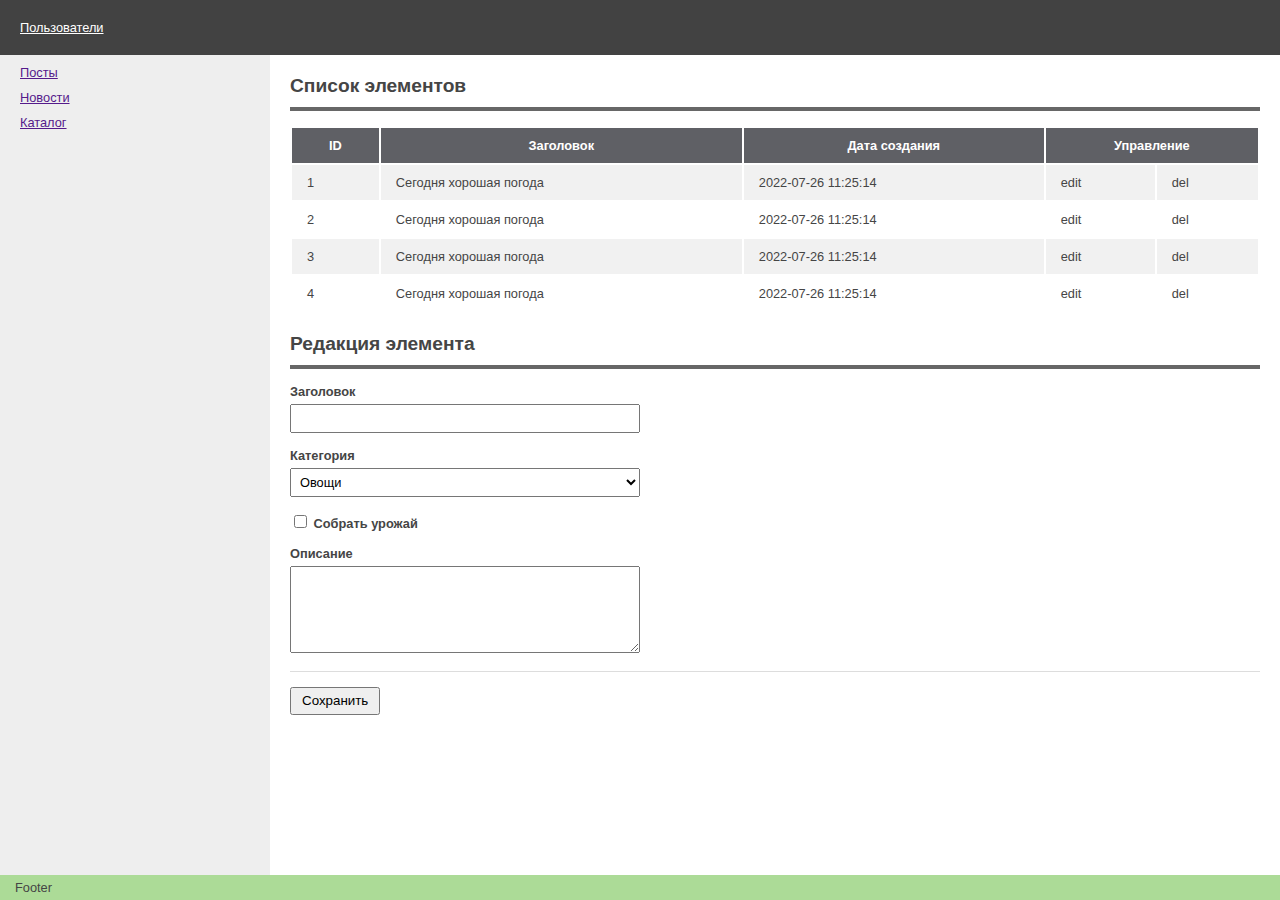
<file: readme/admin_lay/index.html>
<!DOCTYPE html>
<html lang="ru">
<head>
<meta charset="UTF-8">
<meta name="viewport" content="width=device-width, initial-scale=1.0">
<meta name="description" content="<!-- $DESCRIPTION$ -->">
<meta name="keywords" content="<!-- $KEYWORDS$ -->">
<link rel="icon" type="image/png" href="favicon.png">
<title>Dashboard</title>
<link rel="stylesheet" href="static/custom.css">
</head>
<body>
<div id="wrapper">
	<header>		
		<nav>
			<a href="">Пользователи</a>
			<a href=""></a>
			<a href=""></a>
		</nav>
	</header>
	<div id="content">
		<aside>
			<a href="">Посты</a>
			<a href="">Новости</a>
			<a href="">Каталог</a>
		</aside>
		<section>
			
			<div id="list" class="blok">
				<h2>Список элементов</h2>
				<table>
					<tr>
						<th>ID</th>
						<th>Заголовок</th>
						<th>Дата создания</th>
						<th colspan="2">Управление</th>
					</tr>
					<tr>
						<td>1</td>
						<td>Сегодня хорошая погода</td>
						<td>2022-07-26 11:25:14</td>
						<td>edit</td>
						<td>del</td>
					</tr>
					<tr>
						<td>2</td>
						<td>Сегодня хорошая погода</td>
						<td>2022-07-26 11:25:14</td>
						<td>edit</td>
						<td>del</td>
					</tr>
					<tr>
						<td>3</td>
						<td>Сегодня хорошая погода</td>
						<td>2022-07-26 11:25:14</td>
						<td>edit</td>
						<td>del</td>
					</tr>
					<tr>
						<td>4</td>
						<td>Сегодня хорошая погода</td>
						<td>2022-07-26 11:25:14</td>
						<td>edit</td>
						<td>del</td>
					</tr>
				</table>
			</div>

			<div id="edit" class="blok">
				<h2>Редакция элемента</h2>
				<div class="item">
					<label for="field1">Заголовок</label>
					<input type="text" name="" id="field1" class="field">
				</div>
				<div class="item">
					<label for="field2">Категория</label>
					<select name="" id="field2" class="field">
						<option value="">Овощи</option>
						<option value="">Фрукты</option>
						<option value="">Другая бакалея</option>
					</select>
				</div>
				<div class="item">
					<input name="" type="checkbox" id="field4">
					<label for="field4">Собрать урожай</label>
				</div>
				<div class="item">
					<label for="field3">Описание</label>
					<textarea name="" id="field3" class="field" rows="5"></textarea>
				</div>
				<div class="item send_wrap">
					<input type="submit" value="Сохранить" class="send">
				</div>
			</div>

		</section>
	</div>
</div>
<footer>Footer</footer>
<script src="static/jquery-3.6.0.min.js"></script>
<script src="static/custom.js"></script>
</body>
</html>
</file>
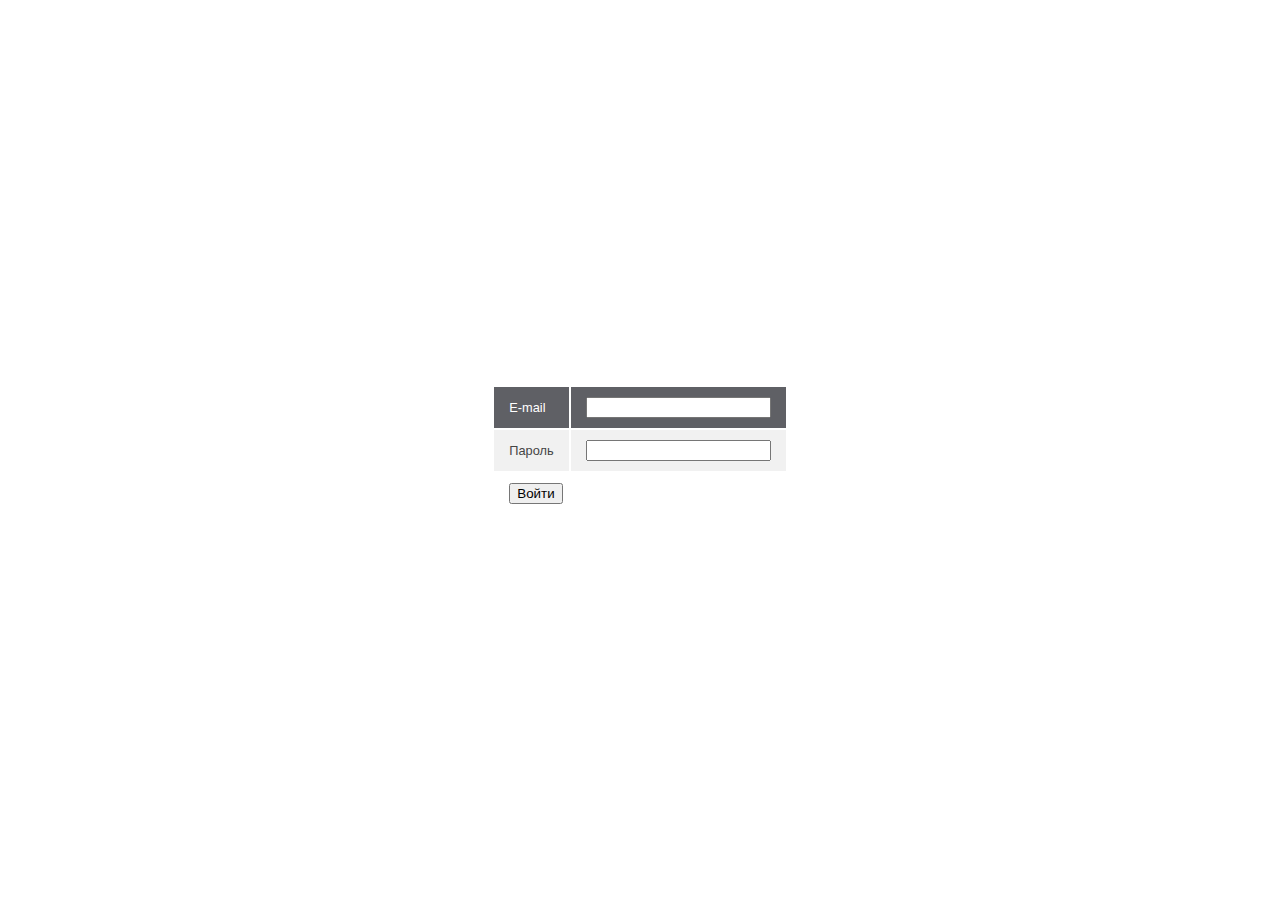
<file: readme/admin_lay/auth.html>
<!DOCTYPE html>
<html lang="ru">
<head>
<meta charset="UTF-8">
<meta name="viewport" content="width=device-width, initial-scale=1.0">
<title>Dashboard</title>
<link rel="stylesheet" href="static/custom.css">
<style>
#form_auth {
	margin: auto;
}
</style>
</head>
<body>

<form action="" method="post" id="form_auth">
	<table>
		<tr>
			<td><label for="">E-mail</label></td>
			<td><input type="text" name="" id=""></td>
		</tr>
		<tr>
			<td><label for="">Пароль</label></td>
			<td><input type="password" name="" id=""></td>
		</tr>
		<tr>
			<td colspan="2"><input type="submit" value="Войти"></td>
		</tr>
	</table>
</form>

<script src="static/jquery-3.6.0.min.js"></script>
<script src="static/custom.js"></script>
</body>
</html>
</file>
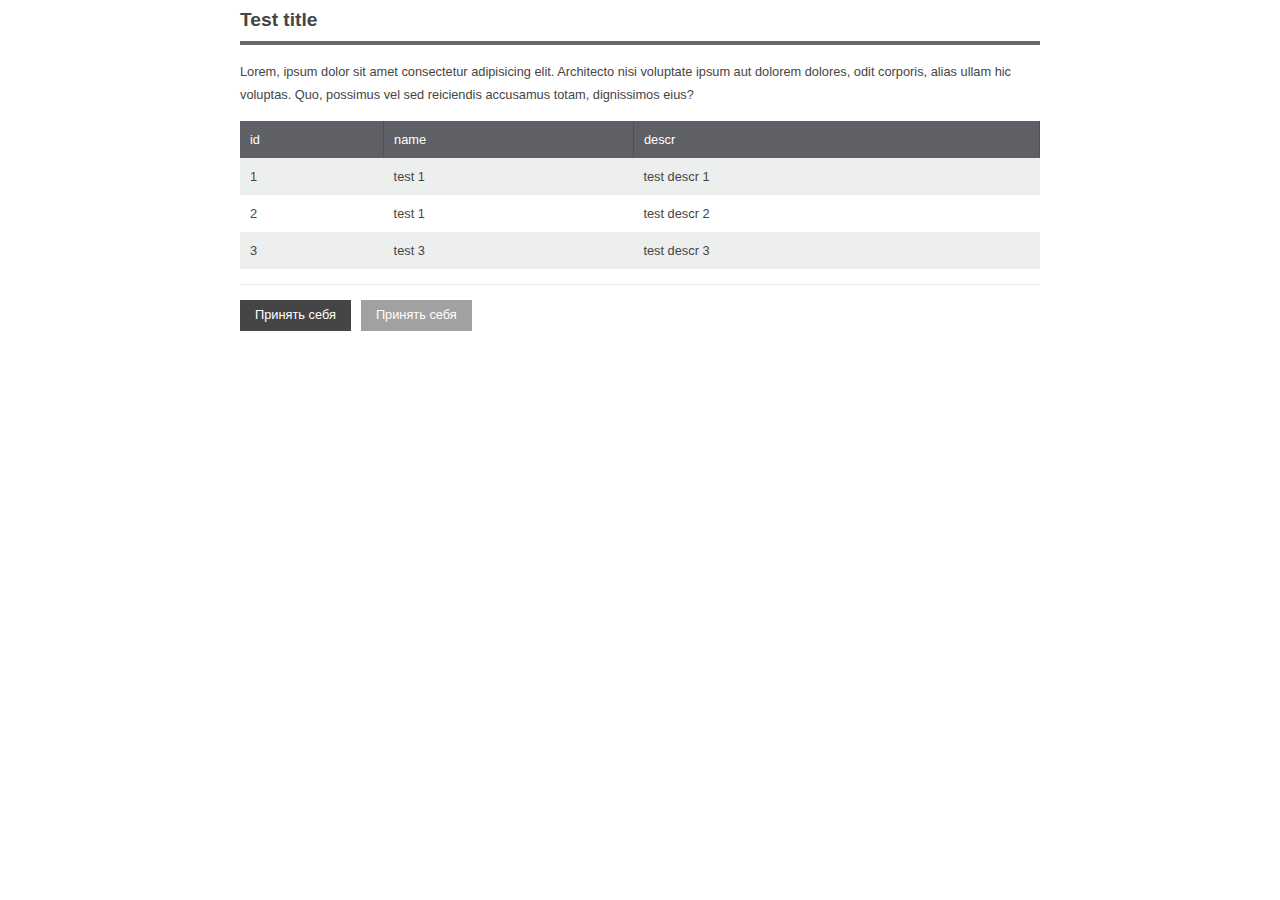
<file: readme/tetlay/atom.html>
<!DOCTYPE html>
<html lang="en">
<head>
	<link rel="stylesheet" href="static/common.css">
</head>
<body>

	<div class=" container text">
		<h2>Test title</h2>
		<p>Lorem, ipsum dolor sit amet consectetur adipisicing elit. Architecto nisi voluptate ipsum aut dolorem dolores, odit corporis, alias ullam hic voluptas. Quo, possimus vel sed reiciendis accusamus totam, dignissimos eius?</p>
		<table>
			<tr>
				<th>id</th>
				<th>name</th>
				<th>descr</th>
			</tr>
			<tr>
				<td>1</td>
				<td>test 1</td>
				<td>test descr 1</td>
			</tr>
			<tr>
				<td>2</td>
				<td>test 1</td>
				<td>test descr 2</td>
			</tr>
			<tr>
				<td>3</td>
				<td>test 3</td>
				<td>test descr 3</td>
			</tr>
		</table>
		<div class="btn_wrap">
			<a class="btn">Принять себя</a>
			<a class="btn disabled">Принять себя</a>
		</div>
	</div>


</body>
</html>
</file>
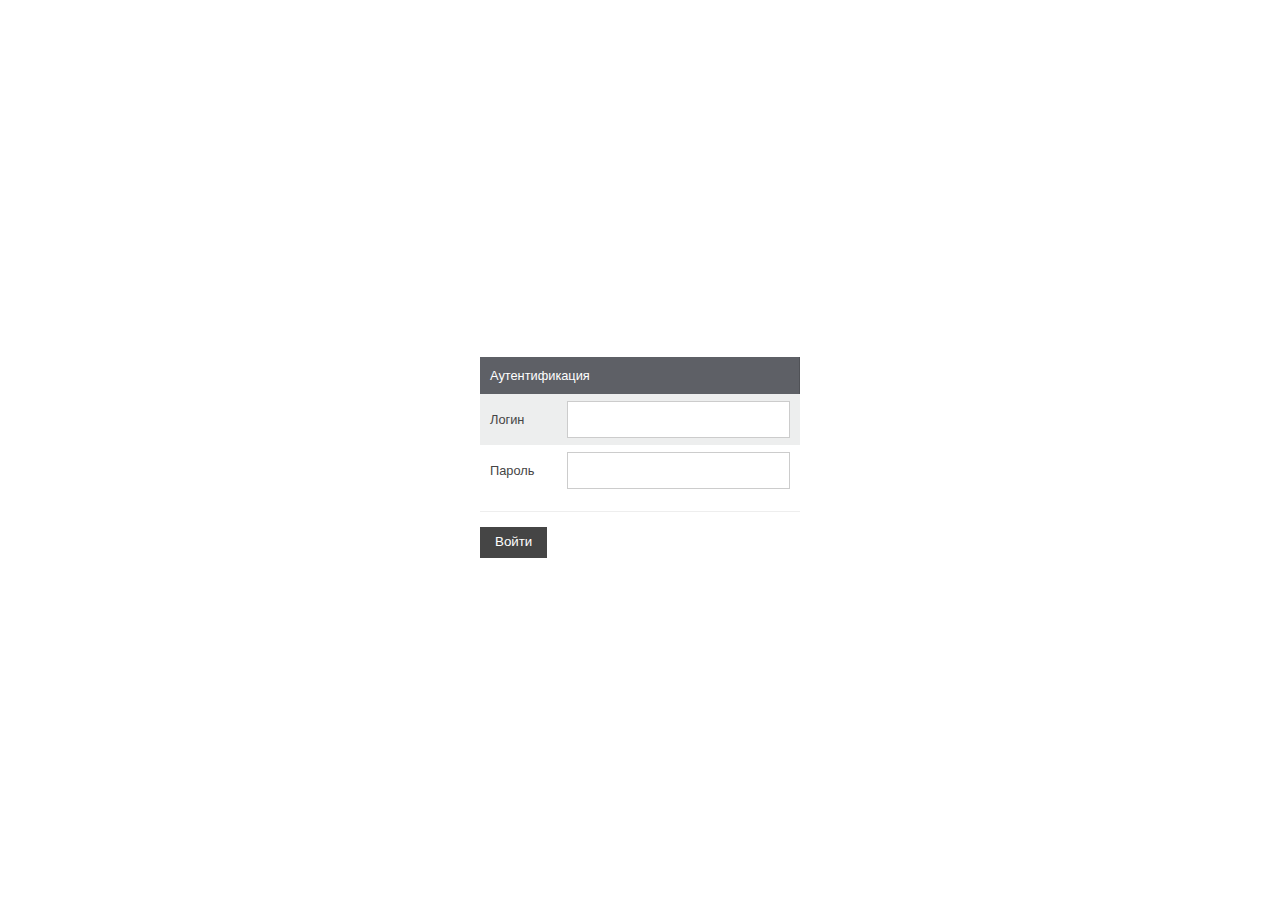
<file: readme/tetlay/auth.html>
<!DOCTYPE html>
<html lang="en">
<head>
	<link rel="stylesheet" href="static/common.css">

	<style>
	html, body {
		height: 100%;
	}
	body {
		display: flex;
		justify-content: center;
		align-items: center;
		margin: 0;
	}
	</style>
	
</head>
<body>



<div class="container text">
	<form method="post">
		<table>
			<tr>
				<th colspan="2">Аутентификация</th>
			</tr>
			<tr>
				<td><label for="">Логин</label></td>
				<td><input type="text" name="" id="" class="field"></td>
			</tr>
			<tr>
				<td><label for="">Пароль</label></td>
				<td><input type="password" name="" id="" class="field"></td>
			</tr>
		</table>
		<div class="btn_wrap">
			<input type="submit" value="Войти" class="btn">
		</div>
	</form>
</div>


</body>
</html>
</file>
<file: readme/admin_lay/static/custom.css>
html, body {
	height: 100%;
}
body {
	display: flex;
	flex-direction: column;
	margin: 0;
	font-family: Arial;
	font-size: 0.8em;
	color: #454545;
}
#wrapper {
	flex: 1 0 auto;
	display: flex;
	flex-direction: column;
}
footer {
	flex: 0 0 auto;
	background: #acdb97;
	padding: 5px 15px;
}

/* Атомарные классы */

h2 {
	border-bottom: 4px solid #676767;
	padding: 0 0 10px;
	color: #454545;
	margin: 0 0 15px;
}
.blok {
	margin-bottom: 20px;
}
table {
	width: 100%;
}
tr:first-child {
	background: #5f6065;
	color: #fff;
}
tr:nth-child(2n) {
	background: #f1f1f1;
}
th, td {
	padding: 10px 15px;
	/* background: #ececec; */
	/*border: 1px solid #ccc;*/
}

/* Основное */

header {
	padding: 20px;
	background: #424242;
}
header a {
	color: #fff;
}

#content {
	display: flex;
	flex-grow: 1;
}

aside {
	background: #eee;
	padding: 0 20px;
	width: 230px;
}
aside a {
	display: block;
	margin: 10px 0;
}
section {
	flex-grow: 1;
	padding: 20px;
}

#edit .item {
	margin-bottom: 15px;
}
#edit .item label {
	display: block;
	margin-bottom: 5px;
	font-weight: bold;
}
#edit .item .field {
	padding: 5px;
	width: 350px;
	font-family: Arial;
	font-size: 0.8rem;
	box-sizing: border-box;
}
#edit .item input + label {
	display: inline;
}
#edit .item.send_wrap {
	border-top: 1px solid #ddd;
	padding-top: 15px;
	margin-top: 15px;
}
#edit .item .send {
	padding: 4px 10px 5px;
	cursor: pointer;
}


/* Адаптив */

@media all and (min-width: 1211px) {
	.nob {
		display: none;
	}
	
}
@media all and (max-width: 1210px) {
	.container:not(.cpn) {
		padding-left: 15px;
		padding-right: 15px;
	}
	.nom {
		display: none;
	}

}
</file>
<file: readme/tetlay/static/common.css>
.container {
	box-sizing: border-box;
	margin:0 auto;
	max-width: 800px; /* Задать ширину блоков */
	min-width: 320px;
}

h2 {
	margin: 0 0 15px;
	padding: 0 0 10px;
	border-bottom: 4px solid #676767;
}

table {
	border-collapse: collapse;
	width: 100%;
	margin: 15px 0;
}
th, td {
	padding: 7px 10px;
}
th {
	background-color: #5e6066;
	color: #fff;
	font-weight: normal;
	text-align: left;
	border-right: 1px solid #505257;
}
tr:nth-child(2n) {
	background: #edeeee;
}

.text {
	font-family: Arial, Helvetica, Verdana;
	font-size: 0.8em; 
	line-height: 23px;
	color: #454545;
}

.field {
	padding: 5px 8px 7px;
	box-sizing: border-box;
	border: 1px solid #ccc;
	max-width: 500px;
	width: 100%;
	font-family: Arial, Helvetica, Verdana;
	color: #454545;
	line-height: 23px;
	font-size: 0.8rem;
}

.btn_wrap {
	display: flex;
	justify-content: flex-start;
	margin-top: 15px;
	border-top: 1px solid #eee;
	padding-top: 15px;
}
.btn {
	background: #454545;
	border: 0;
	color: #fff;
	padding: 3px 15px 5px;
	cursor: pointer;
	margin-right: 10px;
	line-height: 23px;
}
.btn.disabled {
	opacity: 0.5;
	cursor: default;
}
</file>
